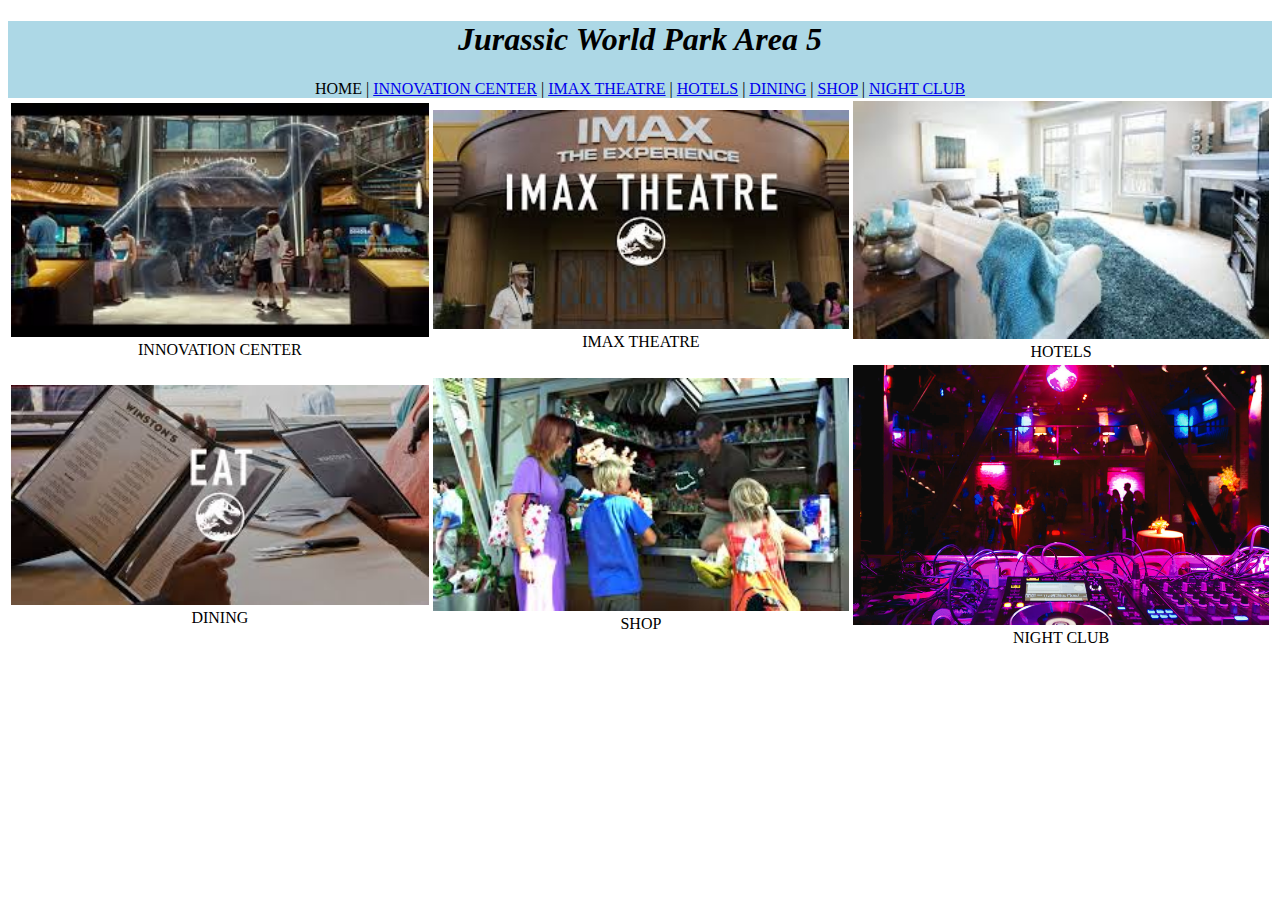
<file: index.html>
<!DOCTYPE html>
<html lang="en">
<head>
   <meta  charset="utf-8">
    <title>Jurassic World Park Area 5</title>
	<link rel="stylesheet" href="css/index.css">
</head>

<body>
<header>
		<h1><b><i>Jurassic World Park Area 5</i></b></h1>
		<nav>
			HOME |
			<a href="src\innovation_center\innovationCenter.html">INNOVATION CENTER</a> |
			<a href="src\imax_theatre\imaxTheatre.html" >IMAX THEATRE</a> |
			<a href="src\hotels\hotels.html" >HOTELS</a> |
			<a href="src\dining\dining.html">DINING</a> |
			<a href="src\shop\shop.html">SHOP</a> |
			<a href="src\night_club\nightClub.html">NIGHT CLUB</a> 
		</nav>
</header>

<table>
<tr>
	<td><img src= "images\Innovationcentre.jpg"  width="435"  alt="INNOVATION CENTER" class="responsive"> <div class ="centered">INNOVATION CENTER</div></td>
	<td><img src= "images\Imax.jpg" width="435"  alt="IMAX THEATRE" class="responsive"> <div class ="centered">IMAX THEATRE</div> </td>
	<td><img src= "images\stay.jpg" width="435"  alt="HOTELS" class="responsive"> <div class ="centered">HOTELS</div></td>
</tr>
<tr>
	<td><img src= "images\eat.jpg" width="435" alt="DINING" class="responsive"><div class ="centered">DINING</div></td>
	<td><img src="images\shopping.jpg" width="435"  alt="SHOP" class="responsive"><div class ="centered">SHOP</div></td>
	<td><img src="images\Nightclub.jpg" width="435"  alt="NIGHT CLUB" class="responsive"><div class ="centered">NIGHT CLUB</div></td>
</tr>
</table>
</body>
</html>
</file>
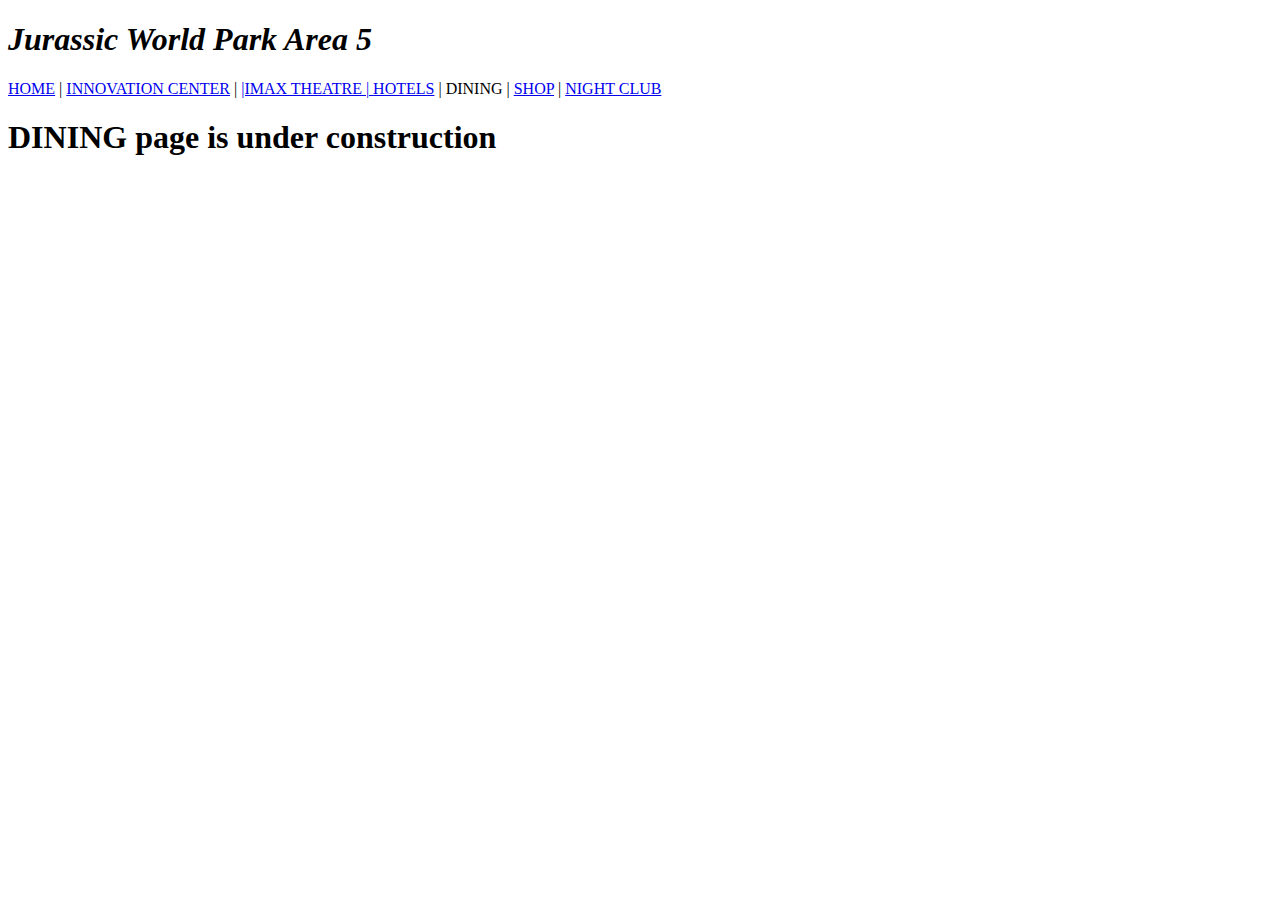
<file: src/dining/dining.html>
<!DOCTYPE html>
<html lang="en">
<head>
   <meta  charset="utf-8">
    <title>DINING</title>

	
</head>

<body>
<header>
		<h1><b><i>Jurassic World Park Area 5</i></b></h1>
		<nav>
			<a href="..\..\index.html">HOME</a> |
			<a href="..\innovation_center\innovationCenter.html">INNOVATION CENTER</a> |
			<a href="..\imax_theatre\imaxTheatre.html"> |IMAX THEATRE |
			<a href="..\hotels\hotels.html">HOTELS</a> |
			DINING |
			<a href="..\shop\shop.html">SHOP</a> |
			<a href="..\night_club\nightClub.html">NIGHT CLUB</a> 
		</nav>
</header>
<h1>DINING page is under construction</h1>
<p></p>

</body>
</html>
</file>
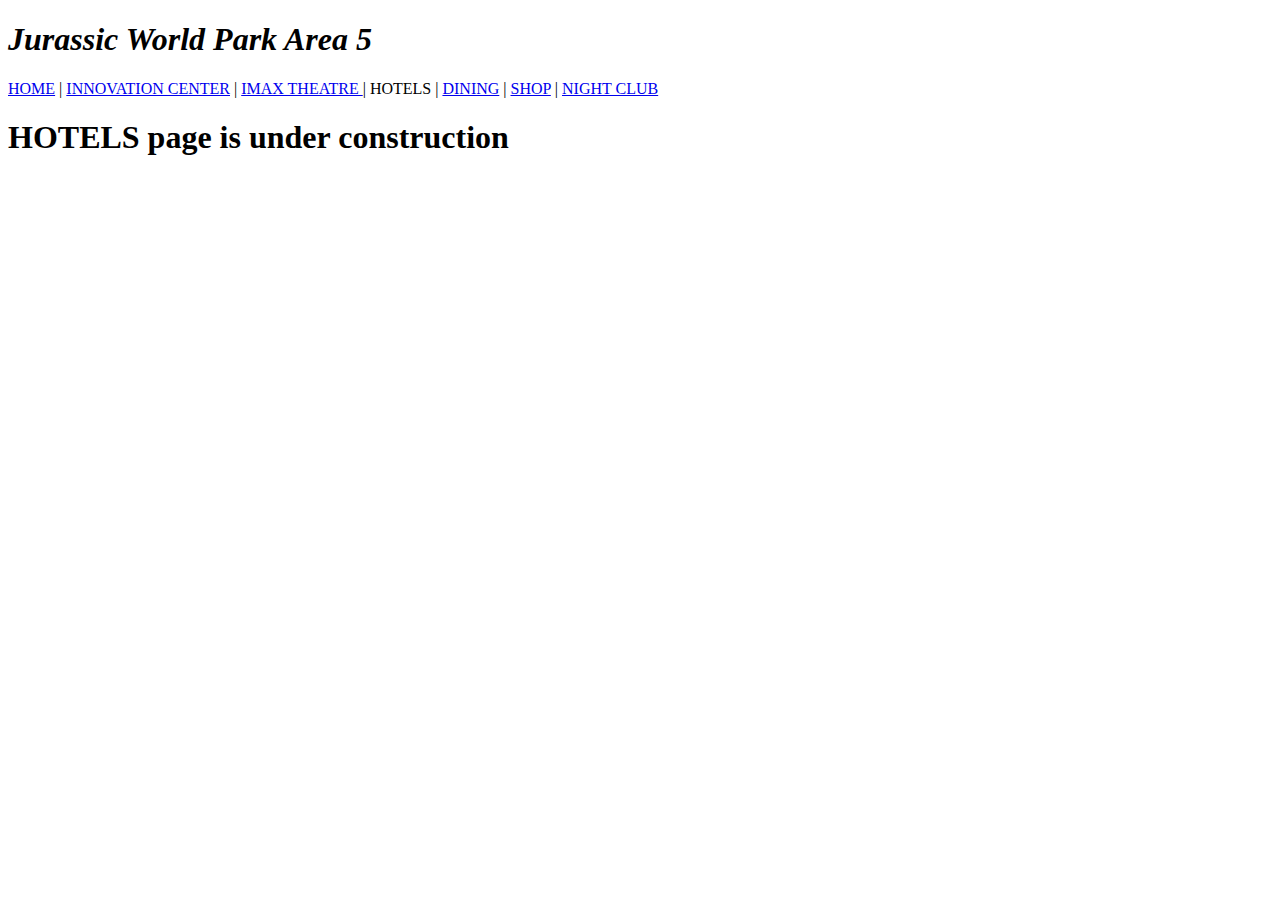
<file: src/hotels/hotels.html>
<!DOCTYPE html>
<html lang="en">
<head>
   <meta  charset="utf-8">
    <title>HOTELS</title>

	
</head>

<body>
<header>
		<h1><b><i>Jurassic World Park Area 5</i></b></h1>
		<nav>
			<a href="..\..\index.html">HOME</a> |
			<a href="..\innovation_center\innovationCenter.html">INNOVATION CENTER</a> |
			<a href="..\imax_theatre\imaxTheatre.html">IMAX THEATRE </a> |
			HOTELS |
			<a href="..\dining\dining.html">DINING</a> |
			<a href="..\shop\shop.html">SHOP</a> |
			<a href="..\night_club\nightClub.html">NIGHT CLUB</a> 
		</nav>
</header>
<h1>HOTELS page is under construction</h1>
<p></p>

</body>
</html>
</file>
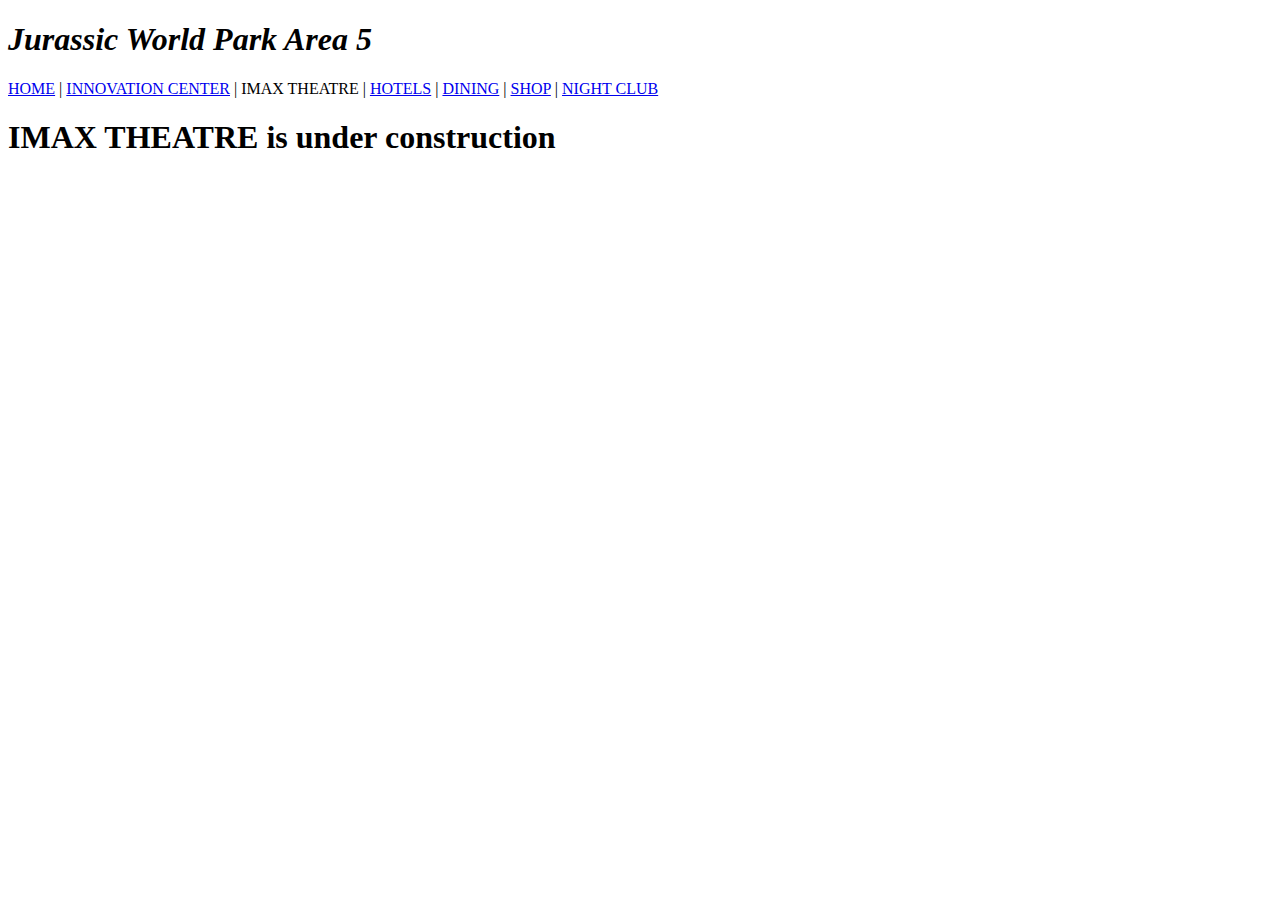
<file: src/imax_theatre/imaxTheatre.html>
<!DOCTYPE html>
<html lang="en">
<head>
   <meta  charset="utf-8">
    <title>IMAX THEATRE</title>

	
</head>

<body>
<header>
		<h1><b><i>Jurassic World Park Area 5</i></b></h1>
		<nav>
			<a href="..\..\index.html">HOME</a> |
			<a href="..\..\innovation_center\innovationCenter.html">INNOVATION CENTER</a> |
				IMAX THEATRE |
			<a href="..\hotels\hotels.html">HOTELS</a> |
			<a href="..\dining\dining.html">DINING</a> |
			<a href="..\shop\shop.html">SHOP</a> |
			<a href="..\night_club\nightClub.html">NIGHT CLUB</a> 
		</nav>
</header>
<h1>IMAX THEATRE is under construction</h1>
<p></p>
</body>
</html>
</file>
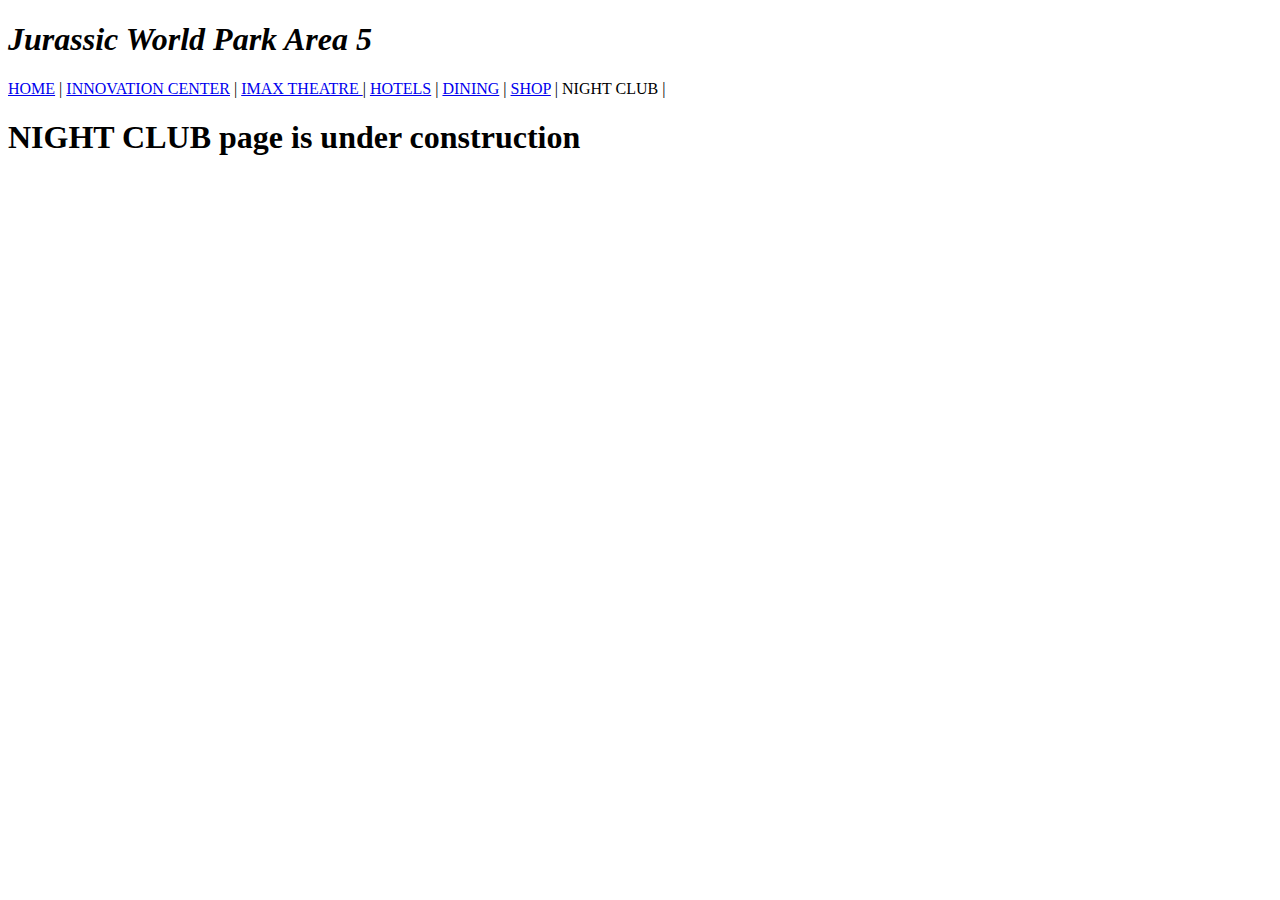
<file: src/night_club/nightClub.html>
<!DOCTYPE html>
<html lang="en">
<head>
   <meta  charset="utf-8">
    <title>NIGHT CLUB</title>

	
</head>

<body>
<header>
		<h1><b><i>Jurassic World Park Area 5</i></b></h1>
		<nav>
			<a href="..\..\index.html">HOME</a> |
			<a href="..\innovation_center\innovationCenter.html">INNOVATION CENTER</a> |
			<a href="..\imax_theatre\imaxTheatre.html">IMAX THEATRE </a> |
			<a href="..\hotels\hotels.html" >HOTELS</a> |
			<a href="..\dining\dining.html">DINING</a> |
			<a href="..\shop\shop.html">SHOP</a>  |
			NIGHT CLUB |
		</nav>
</header>

<h1>NIGHT CLUB page is under construction</h1>
<p></p>
</body>
</html>
</file>
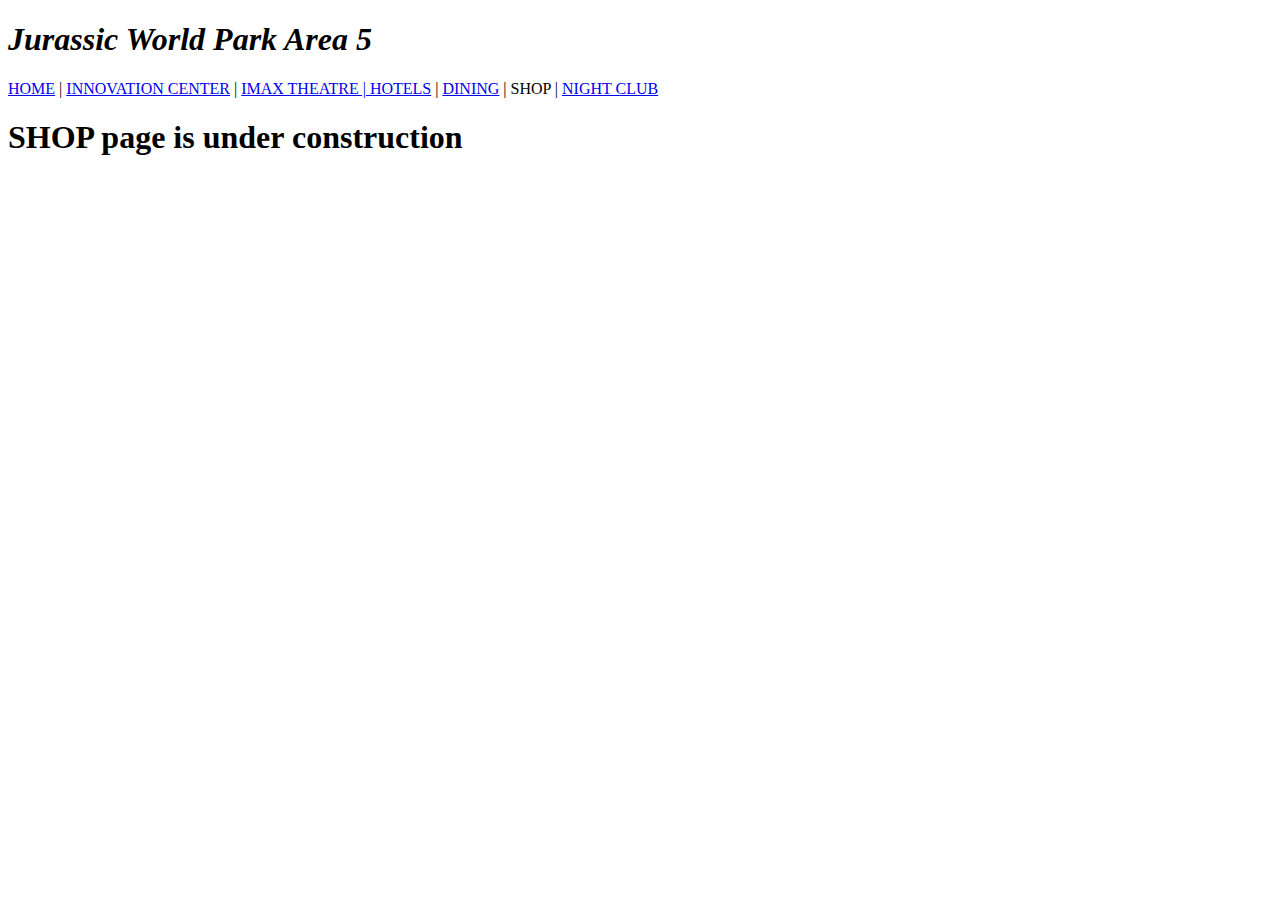
<file: src/shop/shop.html>
<!DOCTYPE html>
<html lang="en">
<head>
   <meta  charset="utf-8">
    <title>SHOP</title>

	
</head>

<body>
<header>
		<h1><b><i>Jurassic World Park Area 5</i></b></h1>
		<nav>
			<a href="..\..\index.html">HOME</a> |
			<a href="..\innovation_center\innovationCenter.html">INNOVATION CENTER</a> |
			<a href="..\imax_theatre\imaxTheatre.html">IMAX THEATRE |
			<a href="..\hotels\hotels.html">HOTELS</a> |
			<a href="..\dining\dining.html">DINING</a> |
			SHOP |
			<a href="..\night_club\nightClub.html">NIGHT CLUB</a> 
		</nav>
</header>
<h1>SHOP page is under construction</h1>
<p></p>
</body>
</html>
</file>
<file: css/index.css>
header{
	
	background-color: lightblue;
	background-image: url("");
	background-size: 100%;
	text-align: center;
	}
nav{
	color: black;
}
img{
    max-width: 100%;
    height: auto;
	}
.centered{
	text-align:center;
}
</file>
